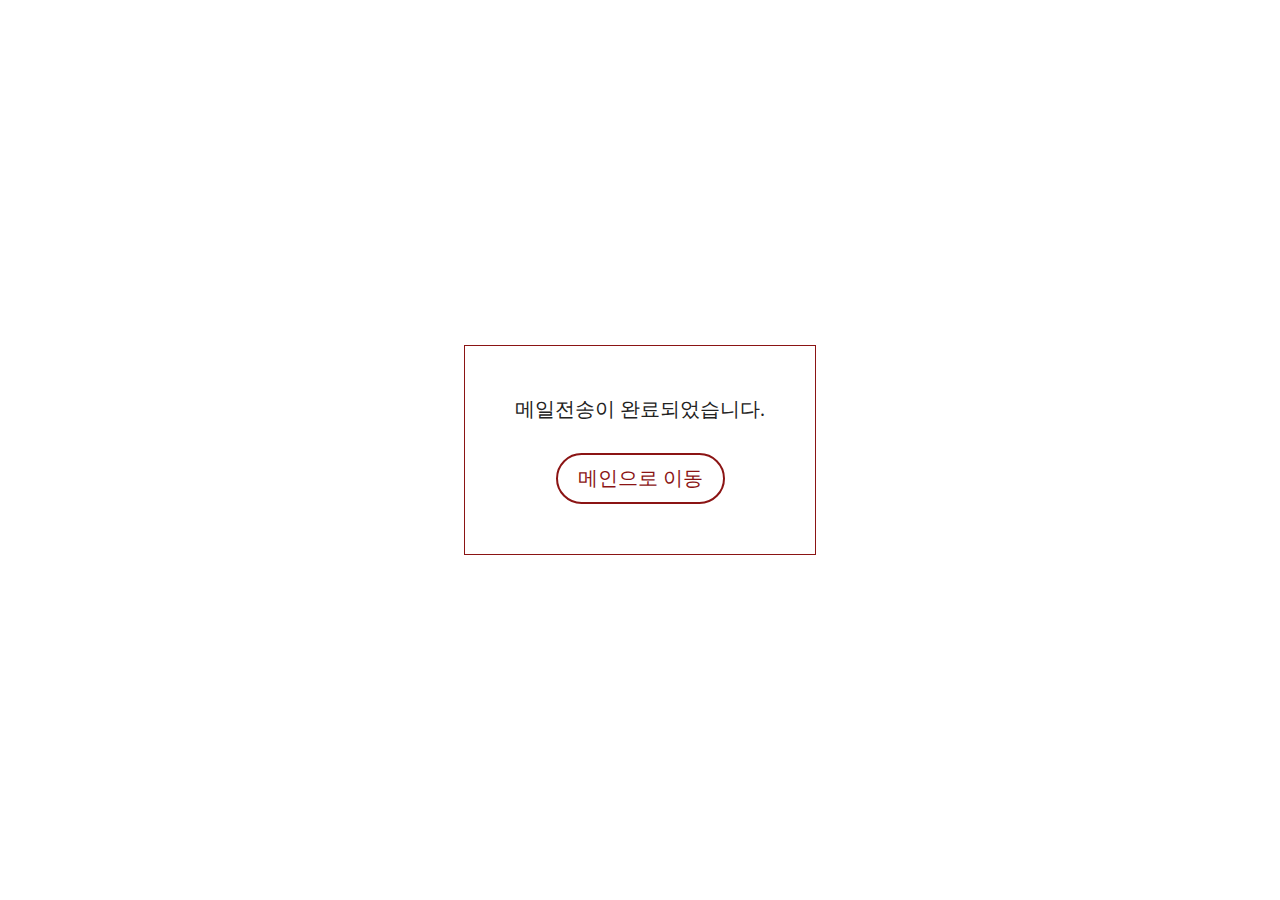
<file: thanks.html>
<!DOCTYPE html>
<html lang="ko">
<head>
    <meta charset="UTF-8">
    <meta name="viewport" content="width=device-width, initial-scale=1.0">
    <title>메일전송완료</title>
    <link rel="stylesheet" href="css/common.css">
    <link rel="stylesheet" href="css/style.css">
    <script src="js/html5shiv.js"></script>
    <!-- <script src="js/prefixfree.min.js"></script> -->
    <script src="js/index.js"></script>
</head>
<body>
    <div class="success-mail">
        <p>메일전송이 완료되었습니다.</p>
        <a href="index.html">메인으로 이동</a>
    </div>
</body>
</html>
</file>
<file: css/common.css>
@charset "utf-8";
@font-face {
    font-family: 'JalnanGothic';
    src: url('https://cdn.jsdelivr.net/gh/projectnoonnu/noonfonts_231029@1.1/JalnanGothic.woff') format('woff');
    font-weight: normal;
    font-style: normal;
}
@import url('https://webfontworld.github.io/SCoreDream/SCoreDream.css');
*{margin: 0; padding: 0; box-sizing: border-box; font : inherit; color: inherit;}
a{text-decoration: none;}
ul,ol{list-style: none;}
img{max-width: 100%;}
html{font-size: 10px; scroll-behavior: smooth;}
body{
    font-size: 1.6rem; color: #222; font-family: 'SCoreDream'; font-weight: 400;
    overflow-x: hidden;
}
/* custom  */
.inner{
    max-width: 1340px; padding: 0 20px; width: 100%; position: relative; margin: 0 auto;
}
.title{
    text-align: center;
    position: relative;
    font-size: 5rem;
    font-weight: 800;
    margin-bottom: 10rem;
    letter-spacing: 10px;
}
.title h2{
    display: inline-block;
    position: relative;
}
.title h2::before{
    content: "";
    position: absolute;
    width: 30%;
    height: 5px;
    background-color: #8b1414;
    left: 50%;
    transform: translateX(-50%);
    top: -3rem;
}
@media screen and (max-width: 1024px){
    html{font-size: 9px;}
}
@media screen and (max-width: 768px){
    html{font-size: 8px;}
}
</file>
<file: css/style.css>
body.scrollfix{
    overflow: hidden;
}
.header{
    width: 100%;
    height: 10rem;
    top: 0;
    left: 0;
    position: sticky;
    z-index: 11;
    background-color: rgb(255,241,240);
    backdrop-filter: blur(10px);
}
.header.active{
    border-bottom: 1px solid #ececec;
    background-color: transparent;
}
.header .inner{
    display: flex;
    justify-content: space-between;
    height: 100%;
    align-items: center;
}
.header .inner .logo{
    height: 6rem;
}
.header .inner .logo a{
    height: 100%;
    display: block;
}
.header .inner .logo a img{
    height: 100%;
}
.header-menu{
    display: flex;
    gap: 5rem;
    font-size: 2rem;
    color: #d85252;
}
.header-menu li{
    position: relative;
}
.header-menu li a{}
.header-menu li a i{}
.header-menu li a span{
    position: absolute;
    display: block;
    bottom: -4rem;
    left: 50%;
    transform: translateX(-50%);
    background-color: #d85252;
    color: #fff;
    padding: 5px;
    border-radius: 5px;
    opacity: 0;
    transition: 0.3s;
}
.header-menu li:hover a span{
    opacity: 1;
}
/* 모바일 메뉴버튼 */
.mo-menu-btn{
    cursor: pointer;
    z-index: 11;
    display: none;
}
.mo-menu-btn .bar{
    width: 35px;
    height: 3px;
    background-color: #222;
    position: relative;
}
.mo-menu-btn .bar:nth-child(2){
    margin: 8px 0;
}
.mo-menu-btn.active .bar:nth-child(1){
    transform: rotate(45deg);
    top: 3px;
}
.mo-menu-btn.active .bar:nth-child(2){
    display: none;
}
.mo-menu-btn.active .bar:nth-child(3){
    transform: rotate(-45deg);
}
.side-menu{
    position: fixed;
    width: 100%;
    max-width: 400px;
    top: 0;
    right: -100%;
    height: 100vh;
    background-color: #fff;
    padding: 60px 0;
    font-size: 20px;
    transition: 0.3s;
}
.side-menu.active{
    right: 0;
}
.side-menu ul{}
.side-menu ul li{
    border-bottom: 1px solid #ccc;
}
.side-menu ul li a{
    display: flex;
    padding: 30px;
    gap: 20px;
    align-items: center;
}
.side-menu ul li a i{
    color: #8b1414;
}
.side-menu ul li a span{}
@media screen and (max-width: 1024px){
    
}
@media screen and (max-width: 768px){
    .header-menu{
        display: none;
    }
    .mo-menu-btn{display: block;}
}

/* home */
.home{
    height: calc(100vh - 10rem);
    background-color: rgb(255,241,240);
}
.home .inner{
    display: flex;
    justify-content: center;
    align-items: center;
    height: 100%;
    font-size: 5vw;
    text-align: center;
    line-height: 1.5;
}
.home-text{
    font-family: 'JalnanGothic';
    display: inline-block;
}
/* profile */
.profile{
    padding: 15rem 0;
}
.profile-top{
    display: flex;
    align-items: center;
    justify-content: space-between;
}
.profile-img{
    width: 30%;
}
.profile-img img{
    width: 100%;
}
.profile-text{
    width: 65%;
    position: relative;
    text-align: center;
    border-radius: 15px;
    padding: 5rem 2rem;
    box-shadow: 0px 4px 12px rgba(0,0,0,0.1);
    font-size: 2rem;
}
.profile-text h1{
    font-size: 3.5rem;
    font-weight: 600;
    margin-bottom: 4rem;
}
.profile-text p{
    line-height: 1.5;
}
/* 프로필 아래 */
.profile-btm{
    display: flex;
    justify-content: space-between;
    margin-top: 3rem;
    padding: 4rem 0;
    box-shadow: 0px 4px 12px rgba(0,0,0,0.1);
    border-radius: 12px;
}
.profile-btm .contbox{
    flex: 1;
    padding: 0 3.5rem;
}
.profile-btm .contbox:not(:last-child){
    border-right: 1px solid #ececec;
}
.profile-btm .contbox h2{
    font-size: 1.8rem;
    font-weight: 600;
    margin-bottom: 2rem;
}
.profile-btm .contbox h2 i{margin-right: 10px;}
.profile-btm .contbox ul{}
.profile-btm .contbox ul li{
    display: flex;
    line-height: 1.6;
}
.profile-btm .contbox ul li:not(:last-child){
    margin-bottom: 10px;
}
.profile-btm .contbox ul li span{
    width: 100px;
    display: inline-block;
}
.profile-btm .contbox ul li p{
    width: calc(100% - 100px);
}
@media screen and (max-width: 1024px){
    .profile-top{
        flex-direction: column;
    }
    .profile-img{
        width: 100%;
        max-width: 300px;
        margin-bottom: 30px;
    }
    .profile-text{
        width: 100%;
    }
}
@media screen and (max-width: 768px){
    .profile-btm{
        flex-direction: column;
        gap: 30px;
    }
    .profile-btm .contbox:not(:last-child){
        border: none;
    }
}
/* 포트폴리오 */
.portfolio{
    padding: 15rem 0;
    background-color: #fafafa;
}
.portfolio-wrap{
    position: relative;
    padding: 0 6rem;
}
.sw-portfolio{}
.sw-portfolio ul{}
.sw-portfolio ul li{
    display: flex;
    background-color: #fff;
    padding: 5rem;
    border-radius: 2rem;
    justify-content: space-between;
    align-items: flex-start;
}
.pf-thumb{
    border: 1px solid #eee;
    border-radius: 10px;
    overflow: hidden;
    width: 50%;
    font-size: 0;
}
.pf-thumb img{
    width: 100%;
}
.pf-text{
    width: 45%;
}
.pf-text h2{
    padding: 10px;
    font-size: 2.5rem;
    background-color: #d85252;
    display: inline-block;
    border-radius: 5px;
    color: #fff;
    margin-bottom: 20px;
}
.pf-text p{
    font-size: 2rem;
    margin-bottom: 2rem;
}
.pf-text .tool{
    display: flex;
    align-items: center;
    gap: 1rem;
}
.pf-text .tool p{
    margin-bottom: 0;
}
.pf-text .tool > div{
    width: 3rem;
    height: 3rem;
}
.pf-text .tool .ic-ae{
    background: url(../img/round_after_effects.png) no-repeat center / cover;
}
.pf-text .tool .ic-pro{
    background: url(../img/round_premiere.png) no-repeat center / cover;
}
.pf-text .tool .ic-photo{
    background: url(../img/round_photoshop.png) no-repeat center / cover;
}
.pf-text .tool .ic-illust{
    background: url(../img/round_illust.png) no-repeat center / cover;
}
.pf-text .view-btn{
    margin-top: 3rem;
    font-size: 2rem;
    border-radius: 50px;
    border: 3px solid #d85252;
    color: #d85252;
    padding: 10px 20px;
    cursor: pointer;
    transition: 0.5s;
    display: inline-block;
}
.pf-text .view-btn:hover{
    color: #fff;
    background-color: #d85252;
}
.pf-arrow{
    color: #fff;
    position: absolute;
    top: 50%;
    transform: translateY(-50%);
    z-index: 10;
    width: 5rem;
    height: 5rem;
    background-color: #e6e6e6;
    border-radius: 50%;
    cursor: pointer;
    display: flex;
    justify-content: center;
    align-items: center;
}
.portfolio-prev{
    left: 0;
}
.portfolio-next{
    right: 0;
}
@media screen and (max-width: 1024px){
    
}
@media screen and (max-width: 768px){
    .portfolio-wrap{padding: 0;}
    .sw-portfolio ul li{
        flex-direction: column;
    }
    .pf-thumb{width: 100%; margin-bottom: 30px;}
    .pf-text{width: 100%;}
    .pf-arrow{display: none;}
}
/* 모달 */
.modal{
    width: 100%;
    height: 100%;
    position: fixed;
    background-color: rgba(0,0,0,0.5);
    top: 0;
    left: 0;
    z-index: 21;
    display: flex;
    justify-content: center;
    align-items: center;
    opacity: 0;
    visibility: hidden;
}
.modal.active{
    opacity: 1;
    visibility: visible;
}
.modal .close-btn{
    position: absolute;
    top: 2rem;
    right: 2.5%;
    display: flex;
    justify-content: center;
    align-items: center;
    width: 5rem;
    height: 5rem;
    border-radius: 50%;
    background-color: #fff;
    cursor: pointer;
    color: #8b1414;
    font-size: 3rem;
}
.modal-cont{
    width: 95%;
    height: 80%;
}
.modal-cont iframe{
    width: 100%;
    height: 100%;
    border: none;
}

/* 스킬 */
.skill{
    padding: 15rem 0;
}
.skill-wrap{
    display: flex;
    flex-wrap: wrap;
    justify-content: space-between;
}
.skill-wrap ul{
    width: 45%;
}
.skill-wrap ul li{}
.skill-wrap ul li:not(:last-child){
    margin-bottom: 5rem;
}
.skill-wrap ul li .top{
    display: flex;
    align-items: center;
    justify-content: space-between;
}
.skill-wrap ul li .top .icon{
    width: 15%;
}
.skill-wrap ul li .top .icon img{
    width: 100%;
}
.skill-wrap ul li .top .progress{
    width: 80%;
}
.skill-wrap ul li .btm{
    padding-left: 20%;
    line-height: 1.5;
    font-size: 1.8rem;
}
.progressbar-text{
    color: #000 !important;
    font-size: 2rem;
    left: auto !important;
    right: 0;
    transform: translateY(-50%) !important;
}
@media screen and (max-width: 1024px){
    
}
@media screen and (max-width: 768px){
    .skill-wrap{gap: 5rem;}
    .skill-wrap ul{width: 100%;}
}


/* CONTACT */
.contact{
    padding: 15rem 0;
}
.contact-wrap{
    width: 100%;
    max-width: 500px;
    margin: 0 auto;
}
.mail-form{
    font-size: 2rem;
    margin-bottom: 5rem;
}
.mail-form input,
.mail-form textarea{
    width: 100%;
    height: 5rem;
    margin: 10px 0 20px;
    border: 2px solid #000;
    padding: 0 10px;
}
.mail-form textarea{
    height: 10rem;
    padding: 10px;
}
.mail-form .btn{
    width: 100%;
    height: 5rem;
    border: none;
    background-color: #8b1414;
    color: #fff;
    cursor: pointer;
}
.success-mail{
    border: 1px solid #8b1414;
    display: inline-block;
    padding: 5rem;
    text-align: center;
    position: absolute;
    top: 50%;
    left: 50%;
    transform: translate(-50%, -50%);
    font-size: 2rem;
}
.success-mail a{
    display: inline-block;
    margin-top: 3rem;
    padding: 10px 20px;
    border: 2px solid #8b1414;
    border-radius: 50px;
    color: #8b1414;
}

.contact-wrap .icon-wrap{
    display: flex;
    justify-content: center;
    gap: 5%;
}
.contact-wrap .icon-wrap li{
    width: 15%;
}
.contact-wrap .icon-wrap li img{
    width: 100%;
}
</file>
